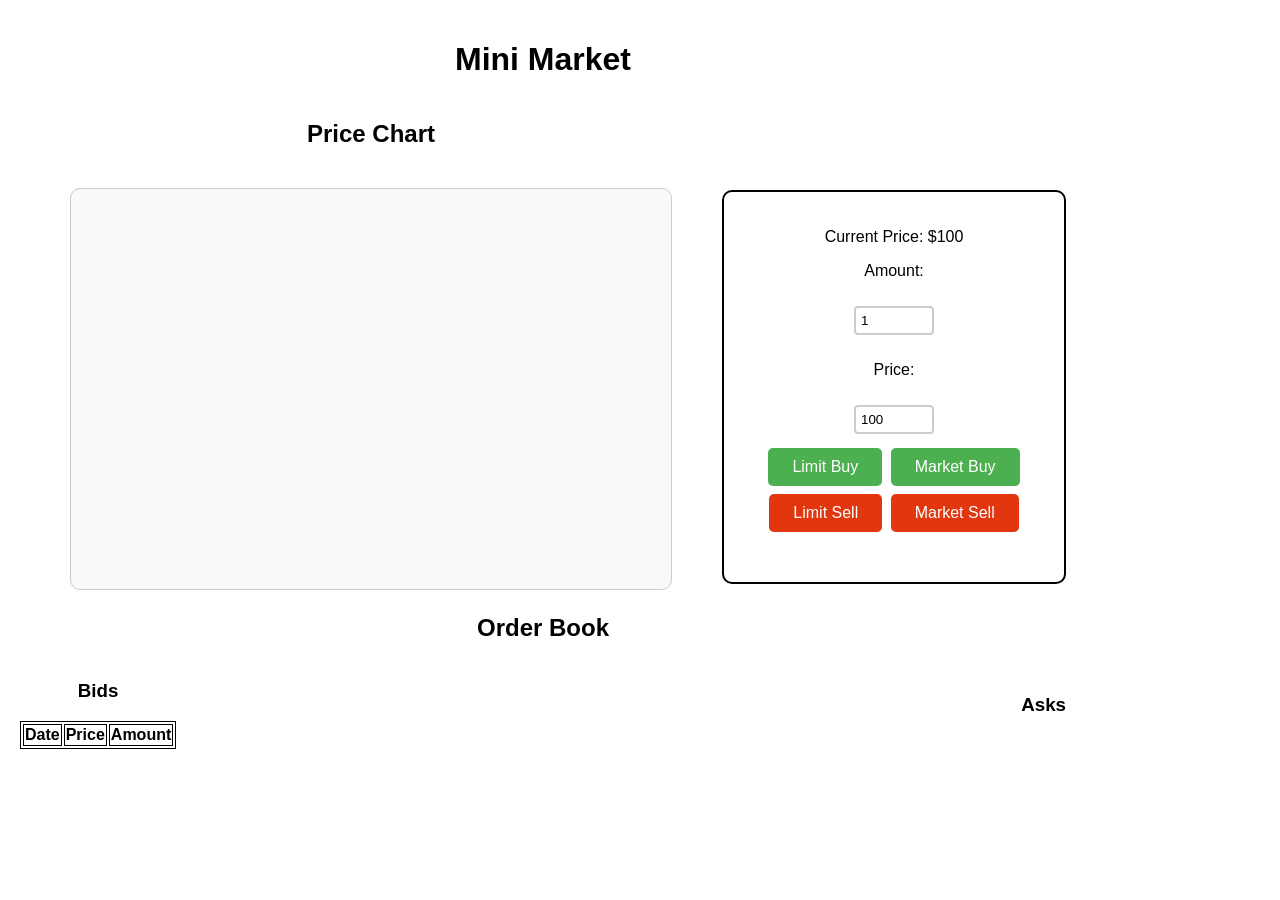
<file: Frontend/src/index.html>
<!DOCTYPE html>
<html lang="en">
<head>
    <link rel="stylesheet" href="style.css">

    <meta charset="UTF-8">
    <meta name="viewport" content="width=device-width, initial-scale=1.0">
    <title>Mini Market</title>
</head>
<body>
    <h1>Mini Market</h1>
    <div id="header">
        
    <div id="chart">
        <h2>Price Chart</h2>
        <canvas id="priceChart" width="600" height="400"></canvas>
    </div>

    <div id="OrderSelection">
    <p id="price">Current Price: $100</p>
    <p>Amount: </p>
    <input type="number" id="amount" value="1" min="1">
    <p>Price: </p>
    <input type="number" id="priceInput" value="100" min="1">
    <br>
    <button class="buys" id="limitBuyButton" >Limit Buy</button>
    <button class="buys" id="buyButton" >Market Buy</button>
    <br>
    <button class="sells" id="limitSellButton" >Limit Sell</button>
    <button class="sells" id="sellButton" >Market Sell</button>
    </div>
    <br>
    </div>
<h2>Order Book</h2>
    <div id="OrderBook">
        
        <div id="bids">
            <h3>Bids</h3>
            <table id="buyOrderTable">
                <tr>
                    <th>Date</th>
                    <th>Price</th>
                    <th>Amount</th>
                </tr>
            </table>
        </div>
        <div id="asks">
            <h3>Asks</h3>
            <ul id="askList"></ul>
        </div>
    </div>

    
    <script src="script.js"></script>
    
</body>
</html>
</file>
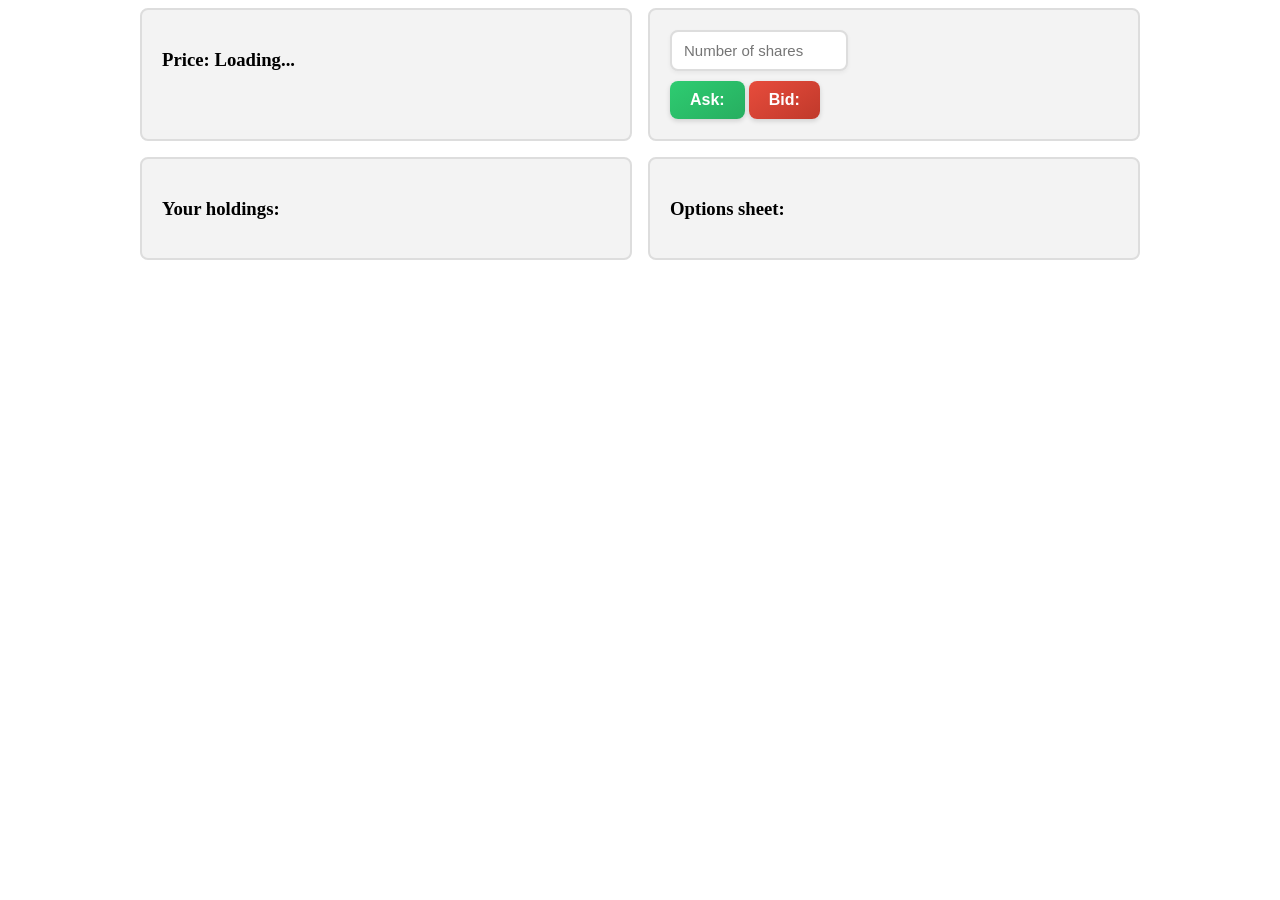
<file: src/frontend/index.html>
<!DOCTYPE html>
<html lang="en">
  <head>
    <meta charset="UTF-8">
    <meta name="viewport" content="width=device-width, initial-scale=1.0">
    <meta http-equiv="X-UA-Compatible" content="ie=edge">
    <title>HTML 5 Boilerplate</title>
    <link rel="stylesheet" href="style.css">
  </head>
  <body>
    <script src="script.js"></script>

    <div id="main">

        <div id="chart">
            <h3>Price: <span id="price">Loading...</span></h3>
        </div>
        
        <div id="order">
            <input type="number" id="limit-buy" class="limit-input" placeholder="Number of shares">
            <br>
            <button id="buy">Ask: <span id="askprice"></span></button>
            <button id="sell">Bid: <span id="bidprice"></span></button>
        </div>
        <div id="holdings">
          <h3>Your holdings: </h3>

        </div>
        

        <div id="options">
          <h3>Options sheet: </h3>
        </div>
    </div>
  </body>
</html>
</file>
<file: Frontend/src/style.css>
body{
    font-family: Arial, sans-serif;
    margin: 20px;
    align-items: center;
    text-align: center;
    display: inline-block;

}
#header, #OrderBook{
    display: flex;
    justify-content: space-between;
    align-items: center;
    margin-bottom: 20px;
}

#chart{
    flex: 1;
    margin-left: 50px;
}
#OrderSelection{
    
    border: 2px solid black;
    padding: 20px;
    border-radius: 10px;
    width: 300px;
    height: 350px;
    
    flex: 1;
    margin-left: 50px;
    margin-top: 80px;
}
.buys{
    background-color: #4CAF50; /* Green */
    border: none;
    color: white;
    padding: 10px 24px;
    
    text-align: center;
    text-decoration: none;
    display: inline-block;
    font-size: 16px;
    margin: 4px 2px;
    cursor: pointer;
    border-radius: 5px;
}
.buys:hover {
    background-color: #45a049;
}

.sells{
    background-color: #e2360f; /* Green */
    border: none;
    color: white;
    padding: 10px 24px;
    text-align: center;
    text-decoration: none;
    display: inline-block;
    font-size: 16px;
    margin: 4px 2px;
    cursor: pointer;
    border-radius: 5px;
}
.sells:hover {
    background-color: #6b1d00;
}

#amount, #priceInput {
    width: 80px;
    padding: 5px;
    margin: 10px 0;
    box-sizing: border-box;
    border: 2px solid #ccc;
    border-radius: 4px;
}

table, th, td {
  border:1px solid black;
}

#priceChart {
    margin-top: 20px;
    border: 1px solid #ccc;
    border-radius: 10px;
    background-color: #f9f9f9;
}
</file>
<file: src/frontend/style.css>
/* Common button styling */
#buy, #sell {
  font-family: 'Segoe UI', Tahoma, Geneva, Verdana, sans-serif;
  font-size: 16px;
  font-weight: 600;
  border: none;
  border-radius: 8px;
  padding: 10px 20px;
  cursor: pointer;
  transition: all 0.2s ease-in-out;
  color: white;
  box-shadow: 0 2px 5px rgba(0, 0, 0, 0.15);
}

/* Buy button (green) */
#buy {
  background: linear-gradient(145deg, #2ecc71, #27ae60);
}

#buy:hover {
  background: linear-gradient(145deg, #27ae60, #219150);
  transform: translateY(-1px);
  box-shadow: 0 4px 10px rgba(39, 174, 96, 0.3);
}

/* Sell button (red) */
#sell {
  background: linear-gradient(145deg, #e74c3c, #c0392b);
  
}

#sell:hover {
  background: linear-gradient(145deg, #c0392b, #a93226);
  transform: translateY(-1px);
  box-shadow: 0 4px 10px rgba(192, 57, 43, 0.3);
}

/* Optional: slight active press effect */
#buy:active, #sell:active {
  transform: translateY(0);
  box-shadow: 0 1px 3px rgba(0, 0, 0, 0.2);
}

#main {
  display: grid;
  grid-template-columns: repeat(2, 1fr); /* 2 columns */
  grid-gap: 16px; /* space between boxes */
  max-width: 1000px;
  margin: 0 auto;
}

#chart, #holdings, #order, #options{
  background: #f3f3f3;
  border: 2px solid #ddd;
  border-radius: 8px;
  padding: 20px;
  text-align: left;
  font-weight: 600;
}

.limit-input {
  width: 150px;
  padding: 10px 12px;
  font-size: 15px;
  font-family: 'Segoe UI', Tahoma, Geneva, Verdana, sans-serif;
  border-radius: 8px;
  border: 2px solid #ddd;
  outline: none;
  transition: all 0.2s ease-in-out;
  box-shadow: 0 2px 4px rgba(0, 0, 0, 0.05);
  background-color: #fff;
  padding-bottom: 10px;
  margin-bottom: 10px;
}
</file>
